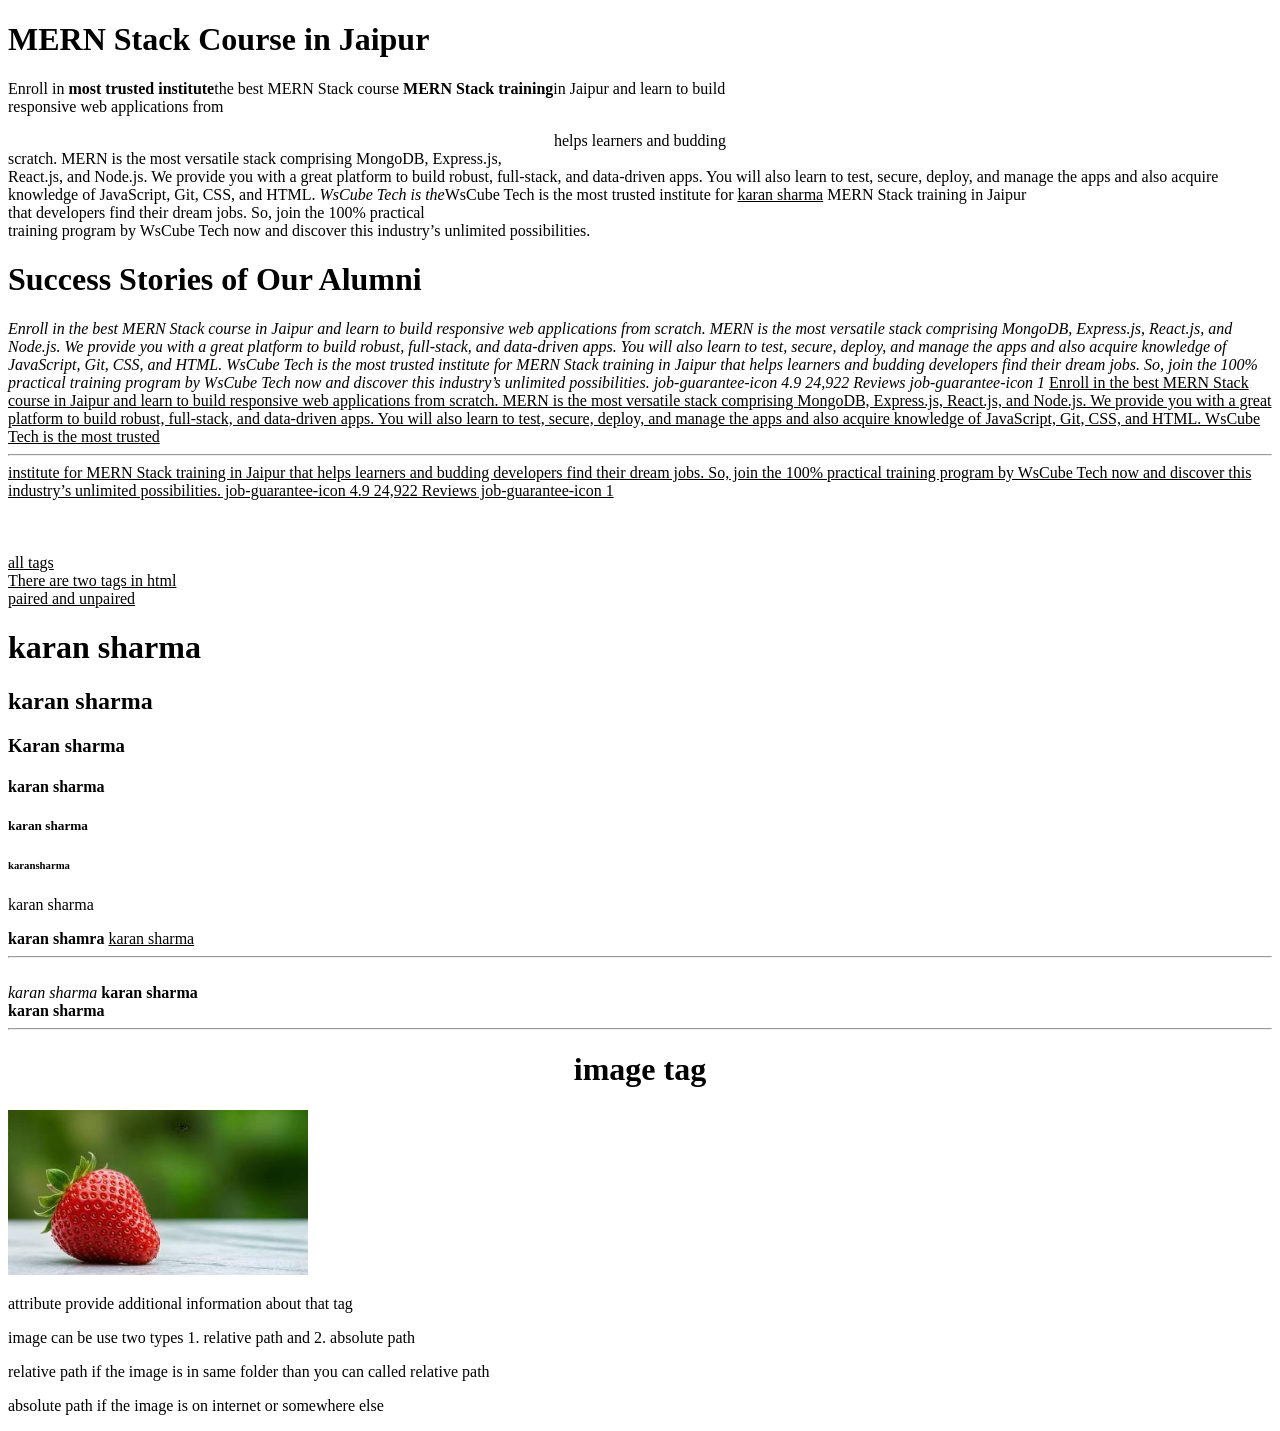
<file: day1/index.html>
<!DOCTYPE html>
<html lang="en">
<head>
    <meta charset="UTF-8">
    <meta name="viewport" content="width=device-width, initial-scale=1.0">
    <title>Karan sharma </title>
</head>
<body>
    <h1> MERN Stack Course in Jaipur </h1>
    <p> Enroll in <strong>most trusted institute</strong>the best MERN Stack course <b>MERN Stack training</b>in Jaipur and learn to build <br> responsive web applications from <center>helps learners and budding </center> scratch. MERN is the most versatile stack comprising MongoDB, Express.js, <br> React.js, and Node.js. We provide you with a great platform to build robust, full-stack, and data-driven apps. You will also learn to test, secure, deploy, and manage the apps and also acquire knowledge of JavaScript, Git, CSS, and HTML.
<i>WsCube Tech is the</i>WsCube Tech is the most trusted institute for <u>karan sharma</u> MERN Stack training in Jaipur <br> that developers find their dream jobs. So, join the 100% practical <br> training program by WsCube Tech now and discover this industry’s unlimited possibilities. </p>
    <h1>  Success Stories of Our Alumni </h1>

    <i>Enroll in the best MERN Stack course in Jaipur and learn to build responsive web applications from scratch. MERN is the most versatile stack comprising MongoDB, Express.js, React.js, and Node.js. We provide you with a great platform to build robust, full-stack, and data-driven apps. You will also learn to test, secure, deploy, and manage the apps and also acquire knowledge of JavaScript, Git, CSS, and HTML.

WsCube Tech is the most trusted institute for MERN Stack training in Jaipur that helps learners and budding developers find their dream jobs. So, join the 100% practical training program by WsCube Tech now and discover this industry’s unlimited possibilities.

job-guarantee-icon
4.9
24,922 Reviews
job-guarantee-icon
1</i>

<u>Enroll in the best MERN Stack course in Jaipur and learn to build responsive web applications from scratch. MERN is the most versatile stack comprising MongoDB, Express.js, React.js, and Node.js. We provide you with a great platform to build robust, full-stack, and data-driven apps. You will also learn to test, secure, deploy, and manage the apps and also acquire knowledge of JavaScript, Git, CSS, and HTML.

WsCube Tech is the most trusted <hr>institute for MERN Stack training in Jaipur that helps learners and budding developers find their dream jobs. So, join the 100% practical training program by WsCube Tech now and discover this industry’s unlimited possibilities.

job-guarantee-icon
4.9
24,922 Reviews
job-guarantee-icon
1</u>

<br>
<br>
<br>
<br>

<u> all tags</u>
<br>
<u>There are two tags in html </u>
<br>
<u>paired and unpaired </u>

<h1>karan sharma</h1>
<h2>karan sharma</h2>
<h3>Karan sharma</h3>
<h4>karan sharma</h4>
<h5>karan sharma</h5>
<h6>karansharma</h6>
<p>karan sharma</p>
<b>karan shamra</b>
<u>karan sharma</u>
<hr>
<br>
<i>karan sharma</i>
<b align="left">karan sharma</b>
<br>
<strong align="right"> karan sharma</strong>
<hr>
<h1 align="center"> image tag </h1>
<img width="300" src="[data-uri]" alt="hi">
<p> attribute provide additional information about that tag </p>
<p> image can be use two types 1. relative path and 2. absolute path</p>
<p> relative path if the image is in same folder than you can called relative path</p>
<p> absolute path if the image is on internet or somewhere else </p>

</body>
</html>
</file>
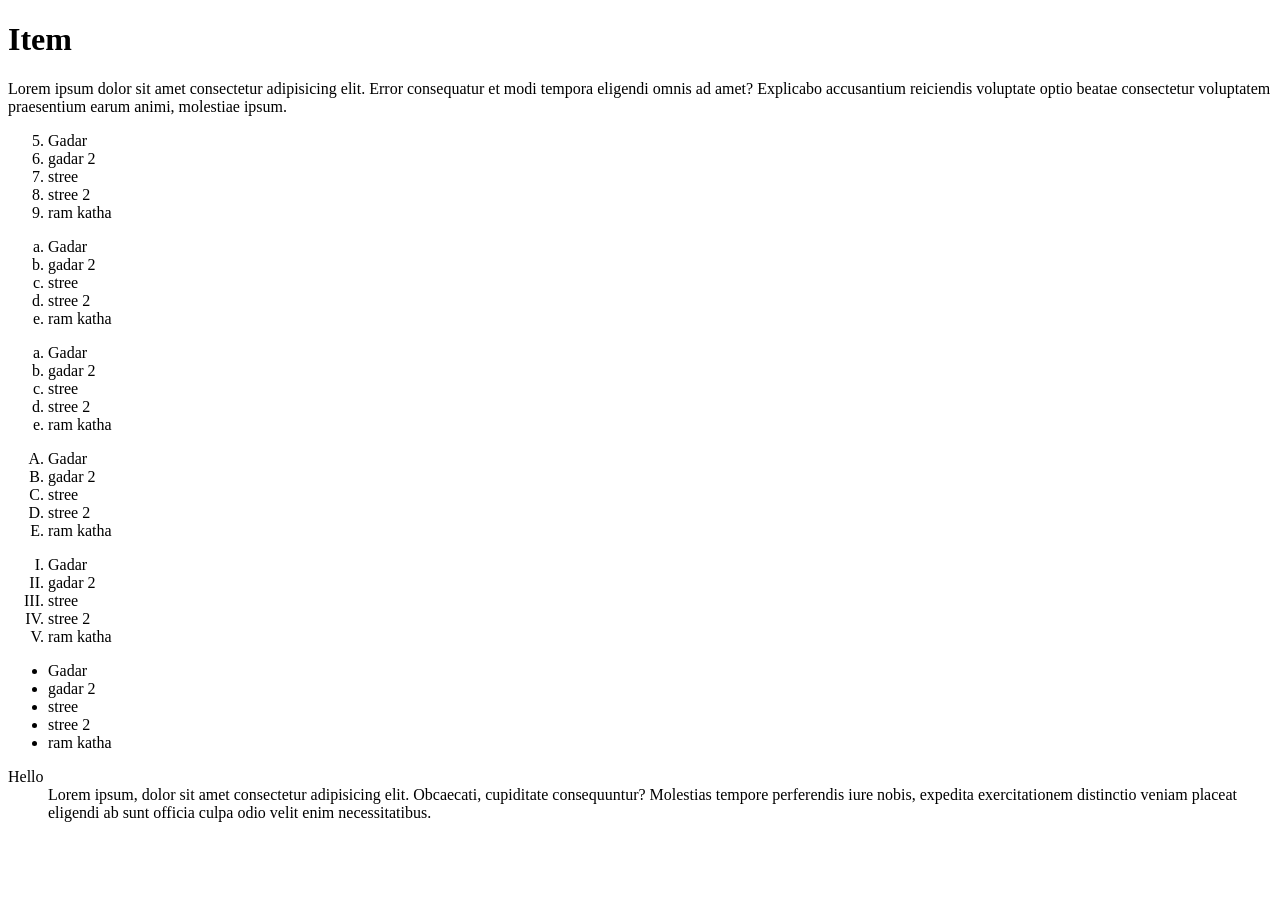
<file: day2/index.html>
<!DOCTYPE html>
<html lang="en">
<head>
    <meta charset="UTF-8">
    <meta name="viewport" content="width=device-width, initial-scale=1.0">
    <title>Day 2</title>
</head>
<body>
    <h1> Item</h1>
    <p> Lorem ipsum dolor sit amet consectetur adipisicing elit. Error consequatur et modi tempora eligendi omnis ad amet? Explicabo accusantium reiciendis voluptate optio beatae consectetur voluptatem praesentium earum animi, molestiae ipsum.</p>
    <ol type="1" start="5">
        <li> Gadar </li>
        <li> gadar 2</li>
        <li> stree</li>
        <li>stree 2</li>
        <li>ram katha</li>

    </ol>
    <ol type="a">
        <li> Gadar </li>
        <li> gadar 2</li>
        <li> stree</li>
        <li>stree 2</li>
        <li>ram katha</li>
    </ol>
    <ol type="a">
        <li> Gadar </li>
        <li> gadar 2</li>
        <li> stree</li>
        <li>stree 2</li>
        <li>ram katha</li>
    </ol>
    <ol type="A">
        <li> Gadar </li>
        <li> gadar 2</li>
        <li> stree</li>
        <li>stree 2</li>
        <li>ram katha</li>
    </ol>
    <ol type="I">
        <li> Gadar </li>
        <li> gadar 2</li>
        <li> stree</li>
        <li>stree 2</li>
        <li>ram katha</li>
    </ol>
    <ul>
        <li> Gadar </li>
        <li> gadar 2</li>
        <li> stree</li>
        <li>stree 2</li>
        <li>ram katha</li>
    </ul>

    <dl>
        <dt>Hello</dt>
        <dd>Lorem ipsum, dolor sit amet consectetur adipisicing elit. Obcaecati, cupiditate consequuntur? Molestias tempore perferendis iure nobis, expedita exercitationem distinctio veniam placeat eligendi ab sunt officia culpa odio velit enim necessitatibus.</dd>
    </dl>

</body>
</html>
</file>
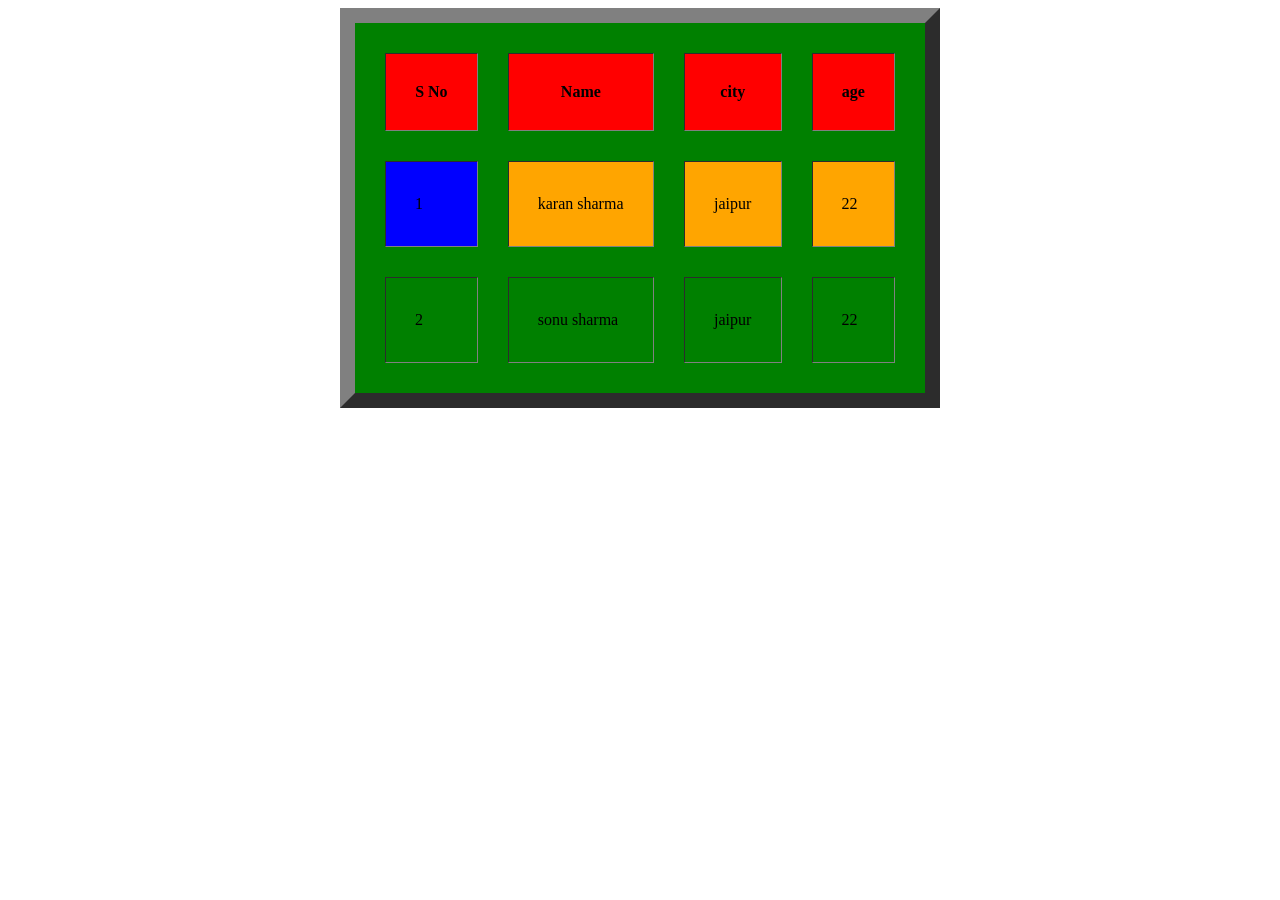
<file: day3/index.html>
<!DOCTYPE html>
<html lang="en">
<head>
    <meta charset="UTF-8">
    <meta name="viewport" content="width=, initial-scale=1.0">
    <title>Document</title>
</head>
<body>
    <table border="15" align="center" width="600" height="400" cellspacing="30" cellpadding="29" bgcolor="green">
        <thead>
          <tr bgcolor="red">
            <th> S No </th>
            <th> Name</th>
            <th> city</th>
            <th> age </th>
          </tr>
        </thead>
        <tbody>
        <tr bgcolor="orange">
            <td bgcolor="blue">1</td>
            <td>karan sharma</td>
            <td>jaipur</td>
            <td>22</td>
        </tr>
        <tr>
            <td>2</td>
            <td>sonu sharma</td>
            <td>jaipur</td>
            <td>22</td>
        </tr>

            
        </tbody>
        
    </table>
</body>
</html>
</file>
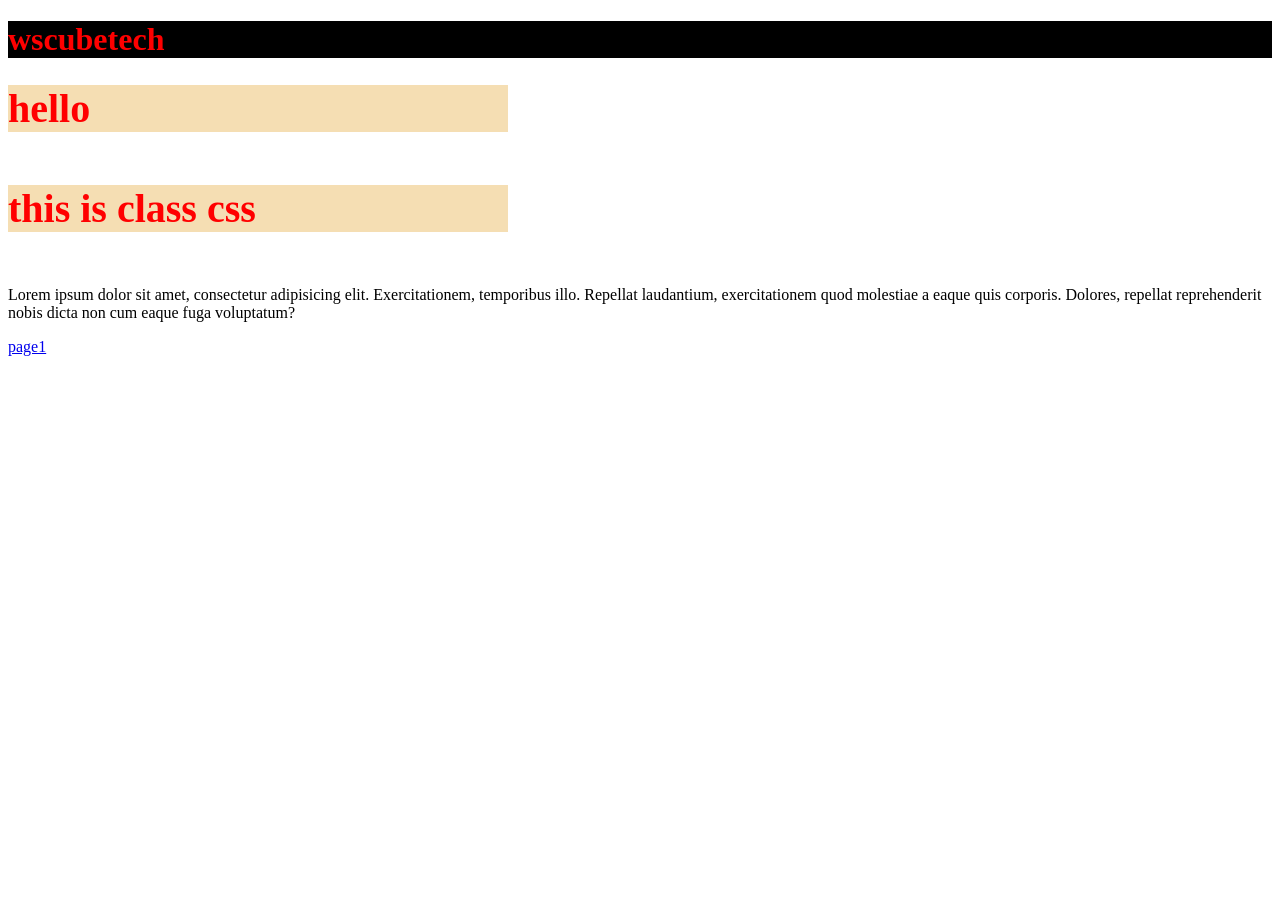
<file: day5/index.html>
<!DOCTYPE html>
<html lang="en">
<head>
    <meta charset="UTF-8">
    <meta name="viewport" content="width=device-width, initial-scale=1.0">
    <title>Document</title>
    <link rel="stylesheet" href="my.css">
    <!-- internal css -->
    <!-- <style>
       .demo{
           color: red;
       }

       .demo2{
         color: wheat;
         background-color: black;
         font-size: 30px;
       } -->

    </style>
</head>
<body>
    <!-- inline css -->
    <h1 style="color: red; background-color: black;">wscubetech</h1>
    
    <!-- internal css -->
    <h1 class="demo"> hello </h1>
    <h4 class="demo"> this is class css </h4>
    <p class="demo2"> Lorem ipsum dolor sit amet, consectetur adipisicing elit. Exercitationem, temporibus illo.
        Repellat laudantium, exercitationem quod molestiae a eaque quis corporis.
        Dolores, repellat reprehenderit nobis dicta non cum eaque fuga voluptatum?
    </p>

    <a href="page1.html">page1</a>

</body>
</html>
</file>
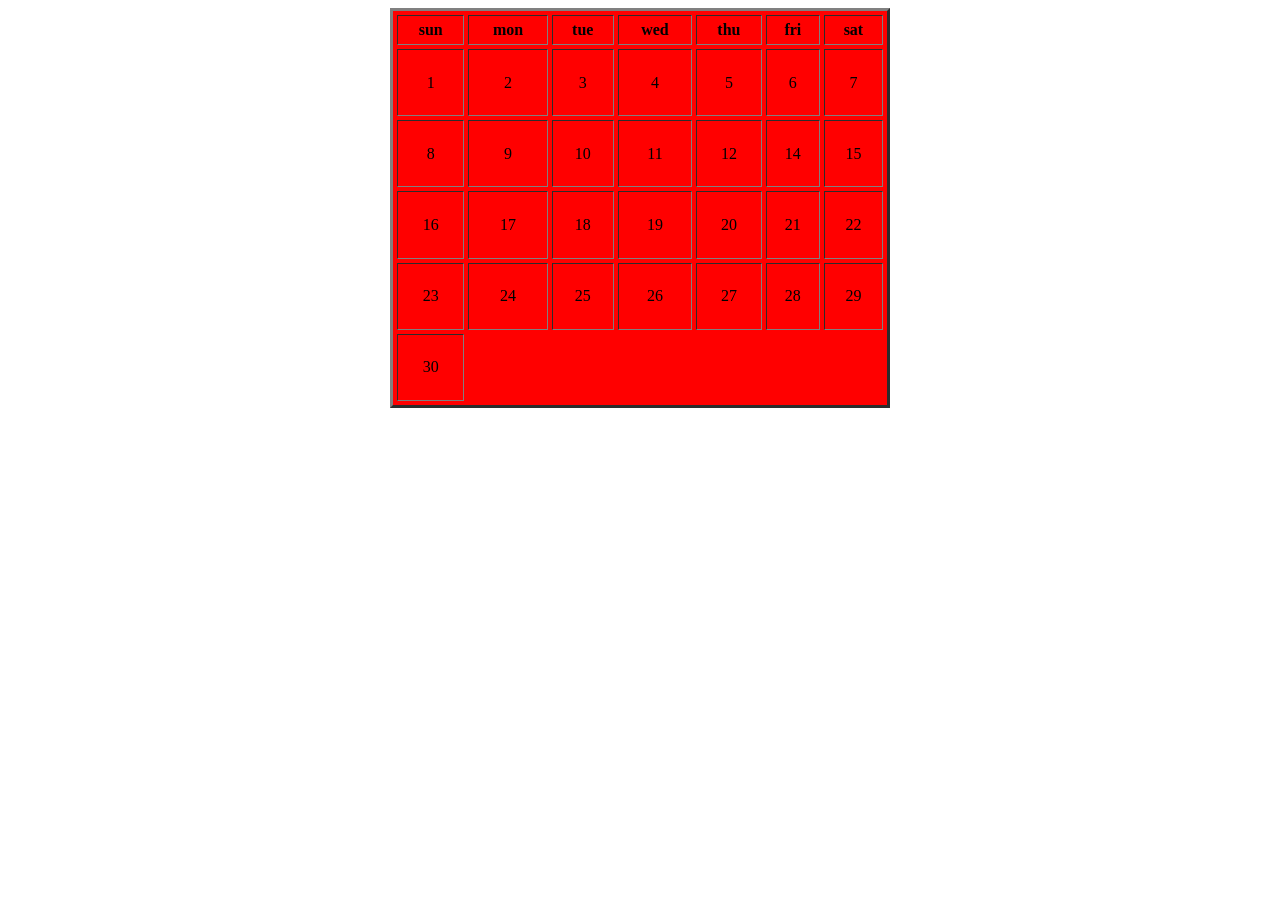
<file: day3/task1.html>
<!DOCTYPE html>
<html lang="en">
<head>
    <meta charset="UTF-8">
    <meta name="viewport" content="width=device-width, initial-scale=1.0">
    <title>Document</title>
</head>
<body>
    <table border="3" cellspacing="4" cellpadding="5" align="center" height="400" width="500" bgcolor="red">
        <thead border="3">
            <tr>
                <th>sun</th>
                <th>mon</th>
                <th>tue</th>
                <th>wed</th>
                <th>thu</th>
                <th>fri</th>
                <th>sat</th>
            </tr>
        </thead>
        <tbody>
            <tr align="center">
            <td>1</td>
            <td>2</td>
            <td>3</td>
            <td>4</td>
            <td>5</td>
            <td>6</td>
            <td>7</td>
            </tr>
            <tr align="center">
            <td>8</td>
            <td>9</td>
            <td>10</td>
            <td>11</td>
            <td>12</td>
            <td>14</td>
            <td>15</td>
            </tr>
            <tr align="center">
            <td>16</td>
            <td>17</td>
            <td>18</td>
            <td>19</td>
            <td>20</td>
            <td>21</td>
            <td>22</td>
            </tr>
            <tr align="center">
            <td>23</td>
            <td>24</td>
            <td>25</td>
            <td>26</td>
            <td>27</td>
            <td>28</td>
            <td>29</td>
            </tr>
            <tr align="center">
                <td>30</td>
            </tr>
        </tbody>
    </table>
</body>
</html>
</file>
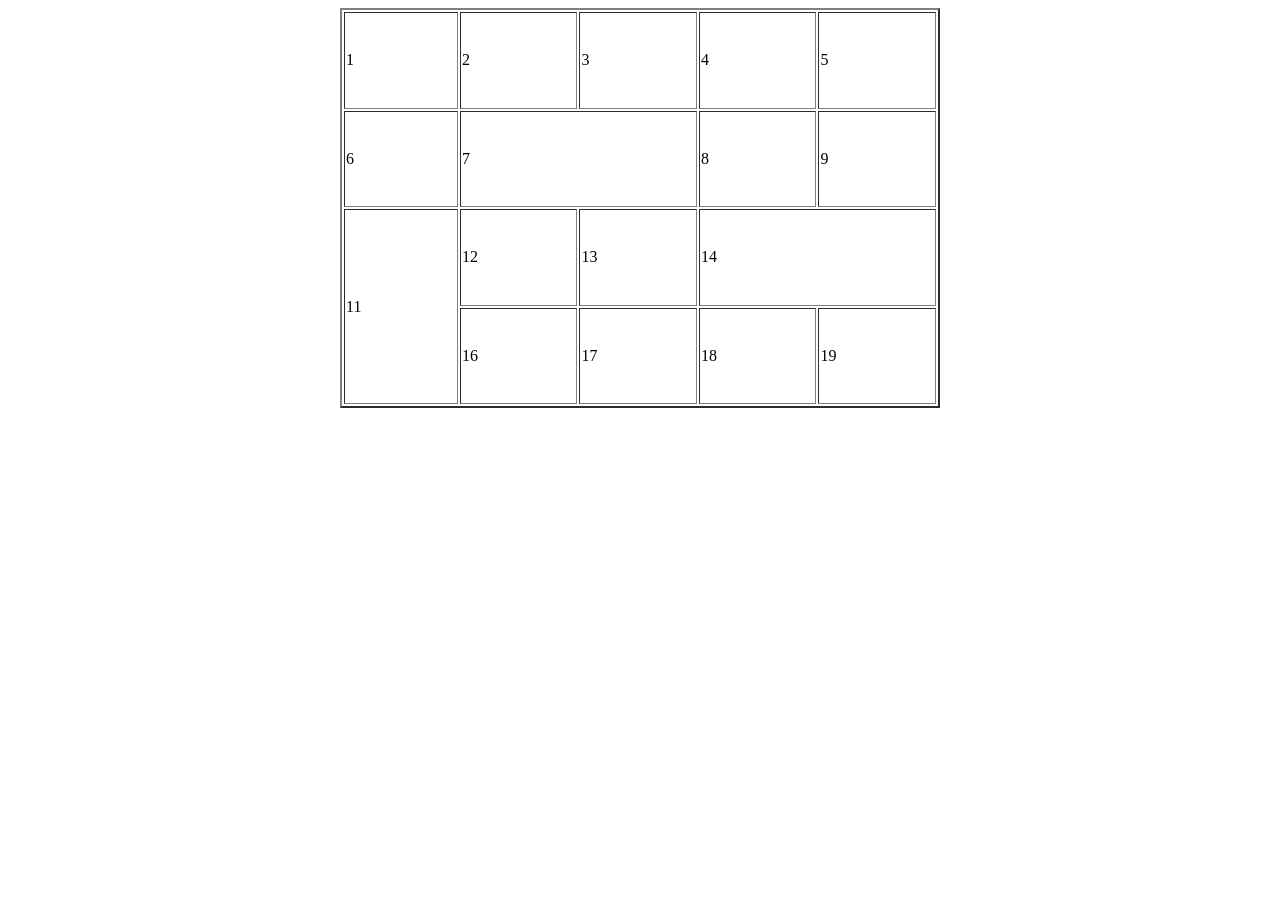
<file: day3/task2.html>
<!DOCTYPE html>
<html lang="en">
<head>
    <meta charset="UTF-8">
    <meta name="viewport" content="width=device-width, initial-scale=1.0">
    <title>Document</title>
</head>
<body >
    <table width="600" height="400" border="2" align="center">
        <tr>
            <td>1</td>
            <td>2</td>
            <td>3</td>
            <td>4</td>
            <td>5</td>
        </tr>
        <tr>
            <td>6</td>
            <td colspan="2">7</td>
            <td>8</td>
            <td>9</td>
            <!-- <td>10</td> -->
        </tr>
        <tr>
            <td rowspan="2">11</td>
            <td>12</td>
            <td>13</td>
            <td colspan="2">14</td>
            <!-- <td>15</td> -->
        </tr>
        <tr>
            <td>16</td>
            <td>17</td>
            <td>18</td>
            <td>19</td>
            <!-- <td>20</td> -->
        </tr>
    </table>
</body>
</html>
</file>
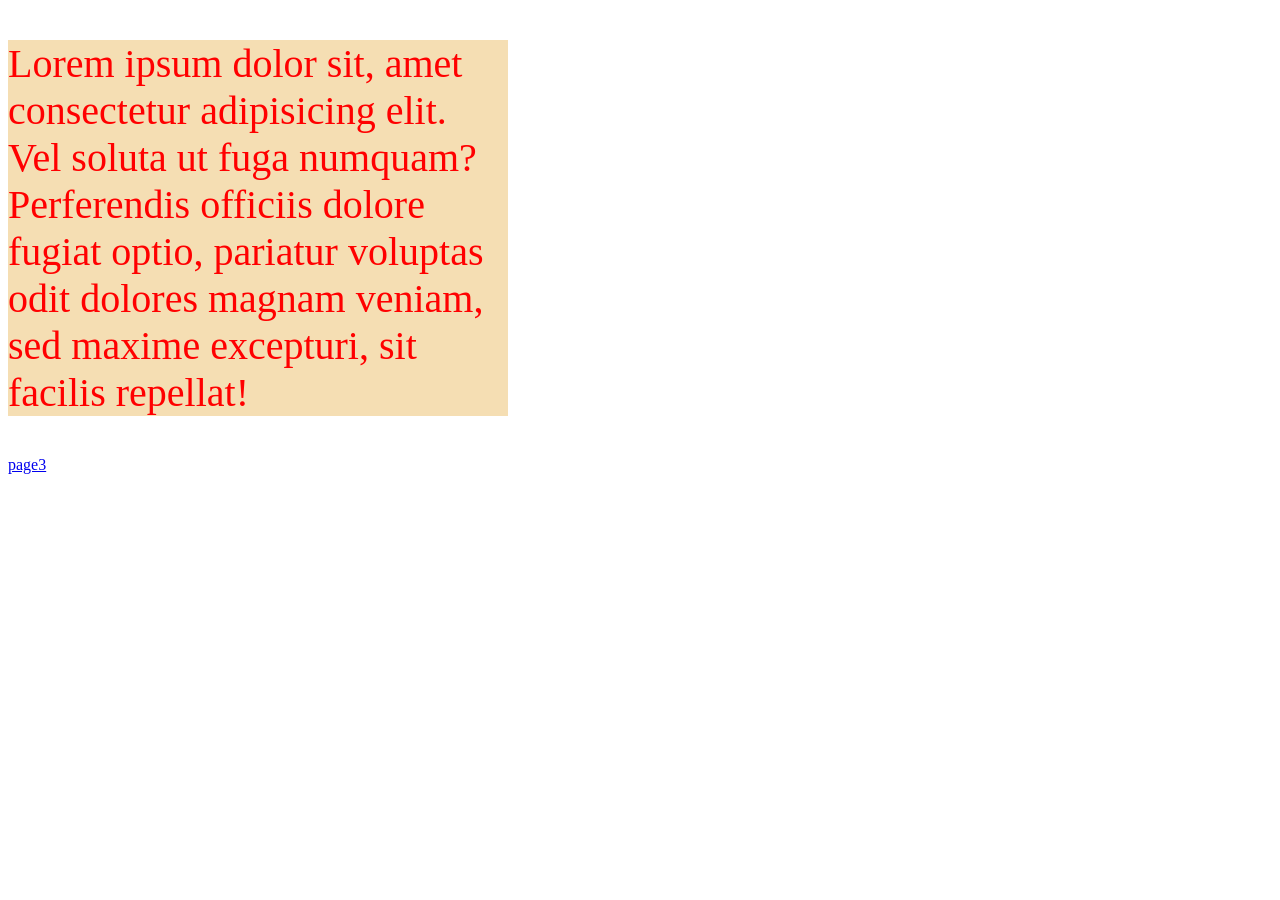
<file: day5/page1.html>
<!DOCTYPE html>
<html lang="en">
<head>
    <meta charset="UTF-8">
    <meta name="viewport" content="width=device-width, initial-scale=1.0">
    <title>Document</title>
    <link rel="stylesheet" href="my.css">
</head>
<body>
    <p class="demo" >
        Lorem ipsum dolor sit, amet consectetur adipisicing elit. Vel soluta ut fuga numquam? Perferendis officiis dolore fugiat optio, pariatur voluptas odit dolores magnam veniam, sed maxime excepturi, sit facilis repellat!
    </p>
    <a href="page3.html">page3</a>
</body>
</html>
</file>
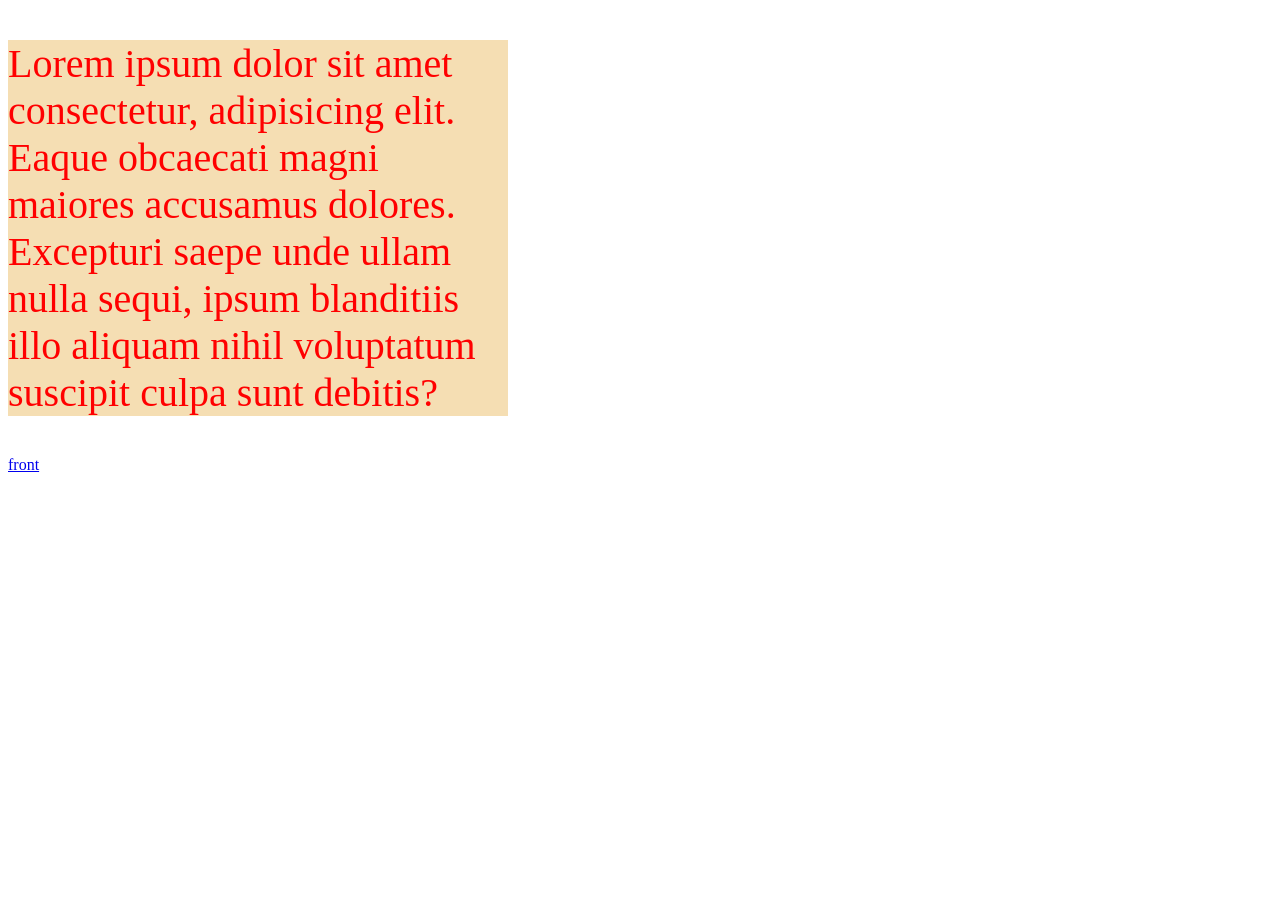
<file: day5/page3.html>
<!DOCTYPE html>
<html lang="en">
<head>
    <meta charset="UTF-8">
    <meta name="viewport" content="width=device-width, initial-scale=1.0">
    <title>Document</title>
    <link rel="stylesheet" href="my.css">
</head>
<body>
    <a href="page2.html"></a>
    <p class="demo" >
        Lorem ipsum dolor sit amet consectetur, adipisicing elit. Eaque obcaecati magni maiores accusamus dolores. Excepturi saepe unde ullam nulla sequi, ipsum blanditiis illo aliquam nihil voluptatum suscipit culpa sunt debitis?
    </p>

    <a href="index.html">front</a>
</body>
</html>
</file>
<file: day5/my.css>
.demo{
    color: red;
    background-color: wheat;
    font-size: 40px;
    width: 500px;
}
</file>
